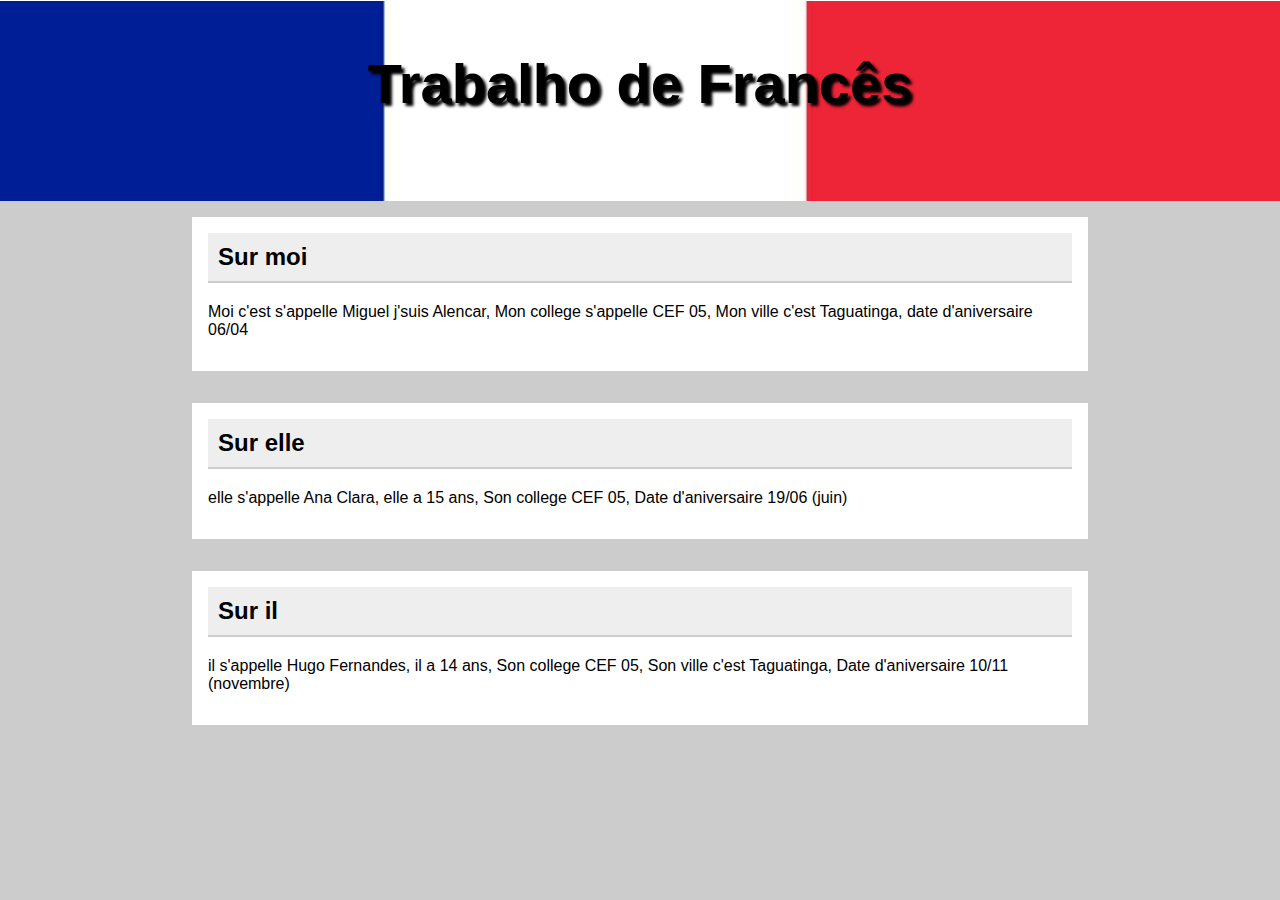
<file: index.html>
<!Doctype HTML><!--importante para começar-->
<html lang="pt-br">
<head> 
  <title>Trabalho de Francês</title>
  <meta charset="UTF-8">
  <meta name="Trabalho de Francês" content="CILT esta precisando de um site de venda">
  <meta name="author" content="Miguel Alencar">

  <link rel="stylesheet" href="../CSS/index.css">
 
</head>

<body>
   <header class="img">
    <div class="img1">
      <h1>Trabalho de Francês</h1>
    </div>
   </header>

   <main>
     <div>
      <section>

        <article>
          <header>
            <h2>Sur moi</h2>
          </header>
          <p>Moi c'est s'appelle Miguel
j'suis Alencar, 
Mon college s'appelle CEF 05,
Mon ville c'est Taguatinga,
date d'aniversaire 06/04</p>
        </article>

        <article>
          <header>
            <h2>Sur elle</h2>
          </header>
          <p>elle s'appelle Ana Clara,
elle a 15 ans,
Son college CEF 05,
Date d'aniversaire 19/06 (juin)
</p>
        </article>

        <article>
          <header>
            <h2>Sur il</h2>
          </header>
          <p>il s'appelle Hugo Fernandes,
il a 14 ans,
Son college CEF 05,
Son ville c'est Taguatinga,
Date d'aniversaire 10/11 (novembre)</p>
        </article>

      </section>
     </div>
   </main>
   
   <footer>
     Copyright © 2025
   </footer>
</body>
</file>
<file: CSS/index.css>
body{
    margin: 0;
    font-family: Arial, Helvetica, sans-serif;
    background-color: #ccc;
}

.img{
    background-image: url(../IMG/cf0138bc7dee79f981c425ace8f5dae6.jpg);
    height: 200px;
    background-size: cover;
    background-position: right center;
    border-top: 1px solid white;
}

.img1{
    margin: 50px auto 0;
    width: 80%;
    text-align: center;
}

.img1 h1{
    font-size: 56px;
    text-shadow: 3px 3px 3px black;
    text-align: bottom;
}

main{
    width: 70%;
    margin: auto;
}

article{
    background-color: white;
    padding: 16px;
    margin-bottom: 32px;
}

section{
    padding-top: 16px;
}

article h2{
    border-bottom: 2px solid #ccc;
    background-color: #eee;
    padding: 10px;
    margin-top: 0;
}

footer{
    color: #ccc;
}
</file>
